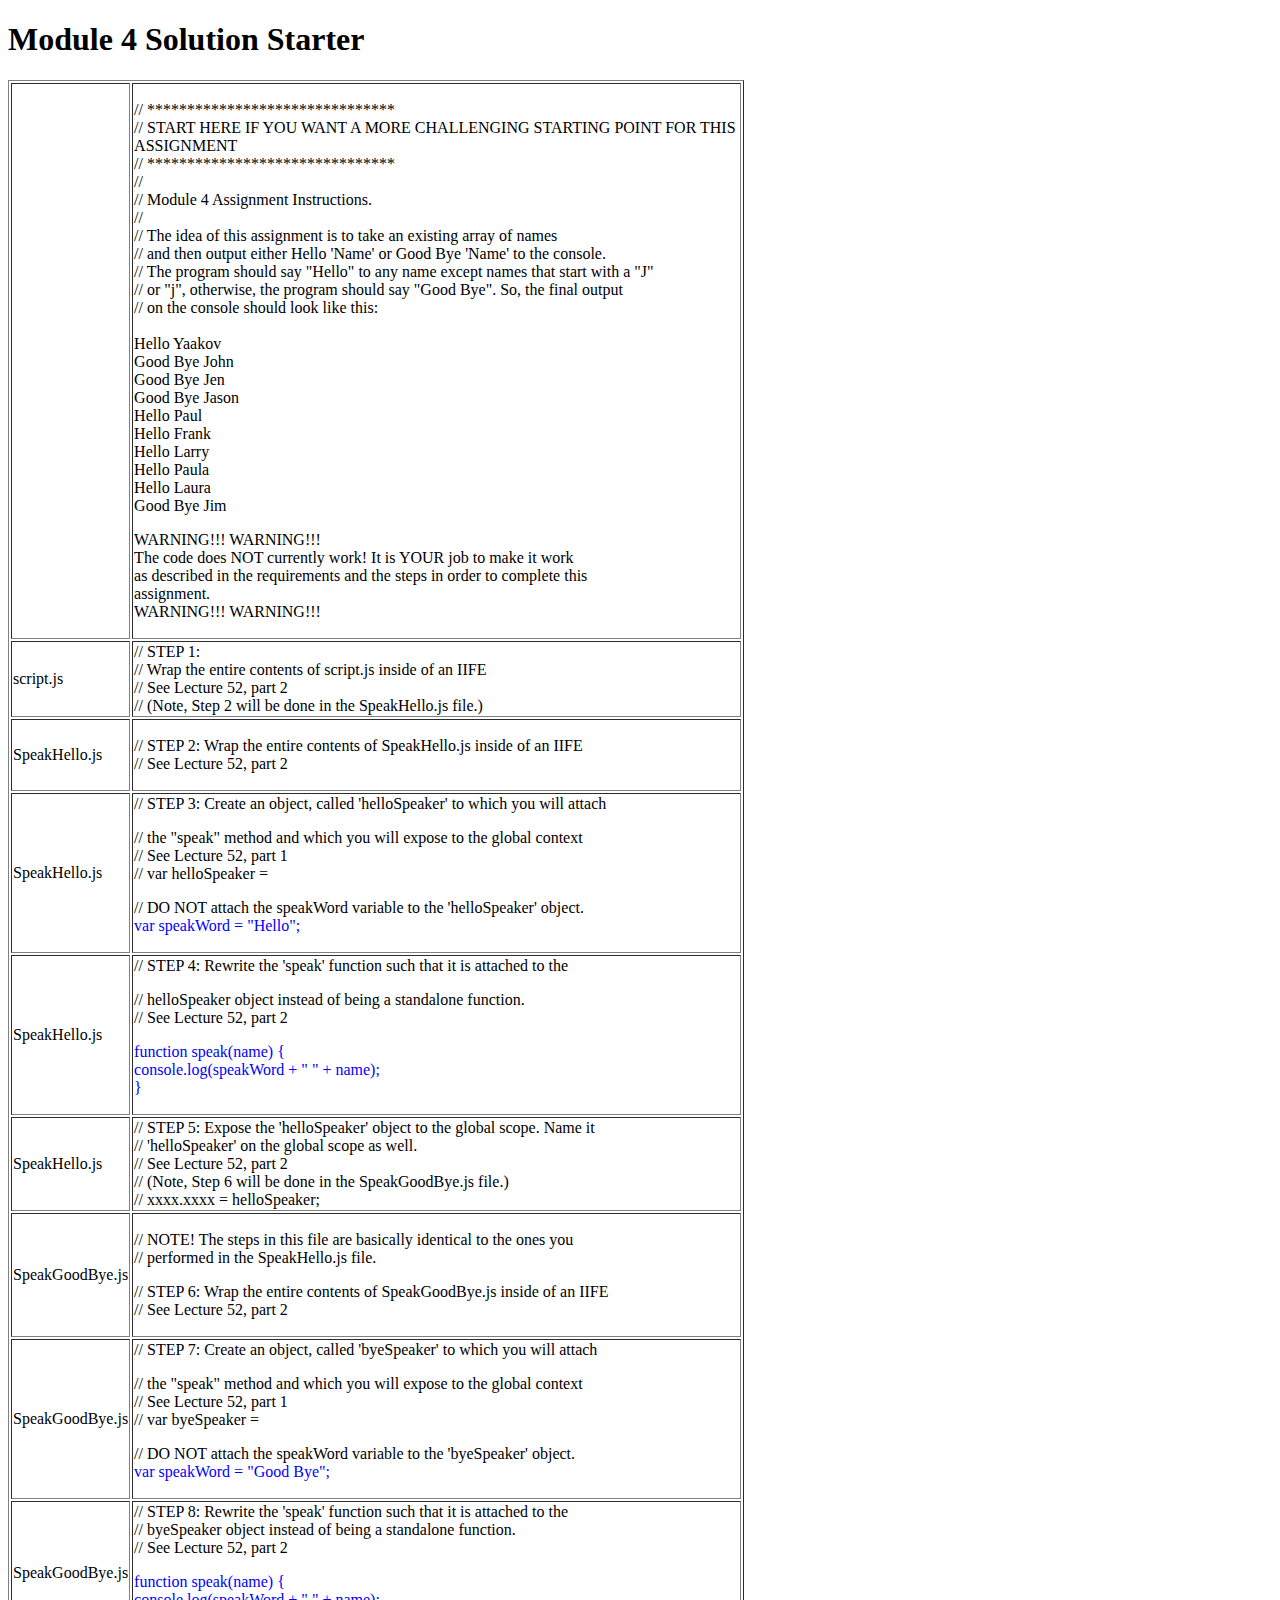
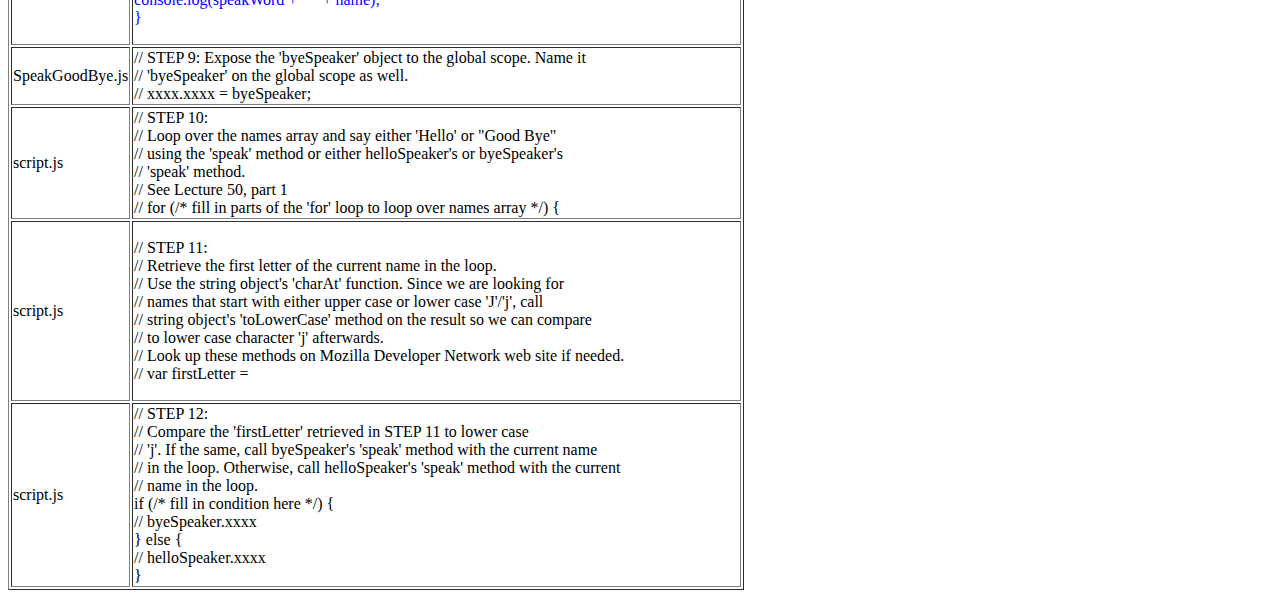
<file: module4/index.html>
<!DOCTYPE html>
<html>
<head>
  <meta charset="utf-8">
  <title>Module 4 Solution Starter</title>
  <script>
    var names = []; // DO NOT REMOVE
  </script>
  <script src="SpeakHello.js"></script>
  <script src="SpeakGoodBye.js"></script>
  <script src="script.js"></script>
</head>
<body>
  <h1>Module 4 Solution Starter</h1>

<table style="width: 736px;" border="1">
<tbody>
<tr>
<td style="width: 30px;"></td>
<td style="width: 700px;">
<p>// *******************************<br />
// START HERE IF YOU WANT A MORE CHALLENGING STARTING POINT FOR THIS ASSIGNMENT<br />
// *******************************<br />
//<br />
// Module 4 Assignment Instructions.<br />
//<br />
// The idea of this assignment is to take an existing array of names<br />
// and then output either Hello 'Name' or Good Bye 'Name' to the console.<br />
// The program should say "Hello" to any name except names that start with a "J"<br />
// or "j", otherwise, the program should say "Good Bye". So, the final output<br />
// on the console should look like this:
<br /><br />
Hello Yaakov<br />
Good Bye John<br />
Good Bye Jen<br />
Good Bye Jason<br />
Hello Paul<br />
Hello Frank<br />
Hello Larry<br />
Hello Paula<br />
Hello Laura<br />
Good Bye Jim</p>

<p>WARNING!!! WARNING!!!<br />
The code does NOT currently work! It is YOUR job to make it work<br />
as described in the requirements and the steps in order to complete this<br />
assignment.<br />
WARNING!!! WARNING!!!</p>
</td>
</tr>

<tr>
<td style="width: 30px;">script.js</td>
<td style="width: 700px;">
// STEP 1:<br />// Wrap the entire contents of script.js inside of an IIFE<br />
// See Lecture 52, part 2<br />
// (Note, Step 2 will be done in the SpeakHello.js file.)</td>
</tr>

<tr>
<td style="width: 30px;">SpeakHello.js</td>
<td style="width: 700px;">
<p>// STEP 2: Wrap the entire contents of SpeakHello.js inside of an IIFE<br />// See Lecture 52, part 2</p>
</td>
</tr>

<tr>
<td style="width: 30px;">SpeakHello.js</td>
<td style="width: 700px;">// STEP 3: Create an object, called 'helloSpeaker' to which you will attach
<p>// the "speak" method and which you will expose to the global context<br />// See Lecture 52, part 1<br />// var helloSpeaker =</p>
<p>// DO NOT attach the speakWord variable to the 'helloSpeaker' object.<br />
<span style= "color:blue" >var speakWord = "Hello";</span></p>
</td>
</tr>

<tr>
<td style="width: 30px;">SpeakHello.js</td>
<td style="width: 700px;">// STEP 4: Rewrite the 'speak' function such that it is attached to the
<p>// helloSpeaker object instead of being a standalone function.<br />// See Lecture 52, part 2</p>
<p style= "color:blue">
function speak(name) {<br />
console.log(speakWord + " " + name);<br />
}</p>
</td>
</tr>

<tr>
<td style="width: 30px;">SpeakHello.js</td>
<td style="width: 700px;">// STEP 5: Expose the 'helloSpeaker' object to the global scope. Name it<br />
// 'helloSpeaker' on the global scope as well.<br />// See Lecture 52, part 2<br />
// (Note, Step 6 will be done in the SpeakGoodBye.js file.)<br />// xxxx.xxxx = helloSpeaker;</td>
</tr>

<tr>
<td style="width: 30px;">SpeakGoodBye.js</td>
<td style="width: 700px;">
<p>// NOTE! The steps in this file are basically identical to the ones you<br />// performed in the SpeakHello.js file.</p>
<p>// STEP 6: Wrap the entire contents of SpeakGoodBye.js inside of an IIFE<br />// See Lecture 52, part 2</p>
</td>
</tr>

<tr>
<td style="width: 30px;">SpeakGoodBye.js</td>
<td style="width: 700px;">// STEP 7: Create an object, called 'byeSpeaker' to which you will attach
<p>// the "speak" method and which you will expose to the global context<br />// See Lecture 52, part 1<br />
// var byeSpeaker =</p>
<p>// DO NOT attach the speakWord variable to the 'byeSpeaker' object.<br /> <span style= "color:blue" >var speakWord = "Good Bye"; </span></p>
</td>
</tr>

<tr>
<td style="width: 30px;">SpeakGoodBye.js</td>
<td style="width: 700px;">// STEP 8: Rewrite the 'speak' function such that it is attached to the<br />
// byeSpeaker object instead of being a standalone function.<br />
// See Lecture 52, part 2<br />
<p style= "color:blue" >function speak(name) {<br />
console.log(speakWord + " " + name);<br />
}
</p>
</td>
</tr>

<tr>
<td style="width: 30px;">SpeakGoodBye.js</td>
<td style="width: 700px;">// STEP 9: Expose the 'byeSpeaker' object to the global scope. Name it<br />// 'byeSpeaker' on the global scope as well.<br />// xxxx.xxxx = byeSpeaker;</td>
</tr>

<tr>
<td style="width: 30px;">script.js</td>
<td style="width: 700px;">// STEP 10:<br />// Loop over the names array and say either 'Hello' or "Good Bye"<br />
// using the 'speak' method or either helloSpeaker's or byeSpeaker's<br />// 'speak' method.<br />
// See Lecture 50, part 1<br />
// for (/* fill in parts of the 'for' loop to loop over names array */) {</td>
</tr>

<tr>
<td style="width: 30px;">script.js</td>
<td style="width: 700px;">
<p>// STEP 11:<br /> 
// Retrieve the first letter of the current name in the loop.<br /> 
// Use the string object's 'charAt' function. Since we are looking for<br /> 
// names that start with either upper case or lower case 'J'/'j', call<br /> 
// string object's 'toLowerCase' method on the result so we can compare<br /> 
// to lower case character 'j' afterwards.<br /> 
// Look up these methods on Mozilla Developer Network web site if needed.<br /> 
// var firstLetter =</p>
</td>
</tr>

<tr>
<td style="width: 30px;">script.js</td>
<td style="width: 700px;">// STEP 12:<br /> 
// Compare the 'firstLetter' retrieved in STEP 11 to lower case<br /> 
// 'j'. If the same, call byeSpeaker's 'speak' method with the current name<br /> 
// in the loop. Otherwise, call helloSpeaker's 'speak' method with the current<br /> 
// name in the loop.<br /> 
if (/* fill in condition here */) {<br /> 
// byeSpeaker.xxxx<br /> 
} else {<br /> 
// helloSpeaker.xxxx<br /> }</td>
</tr>

</tbody>
</table>


</body>
</html>
</file>
